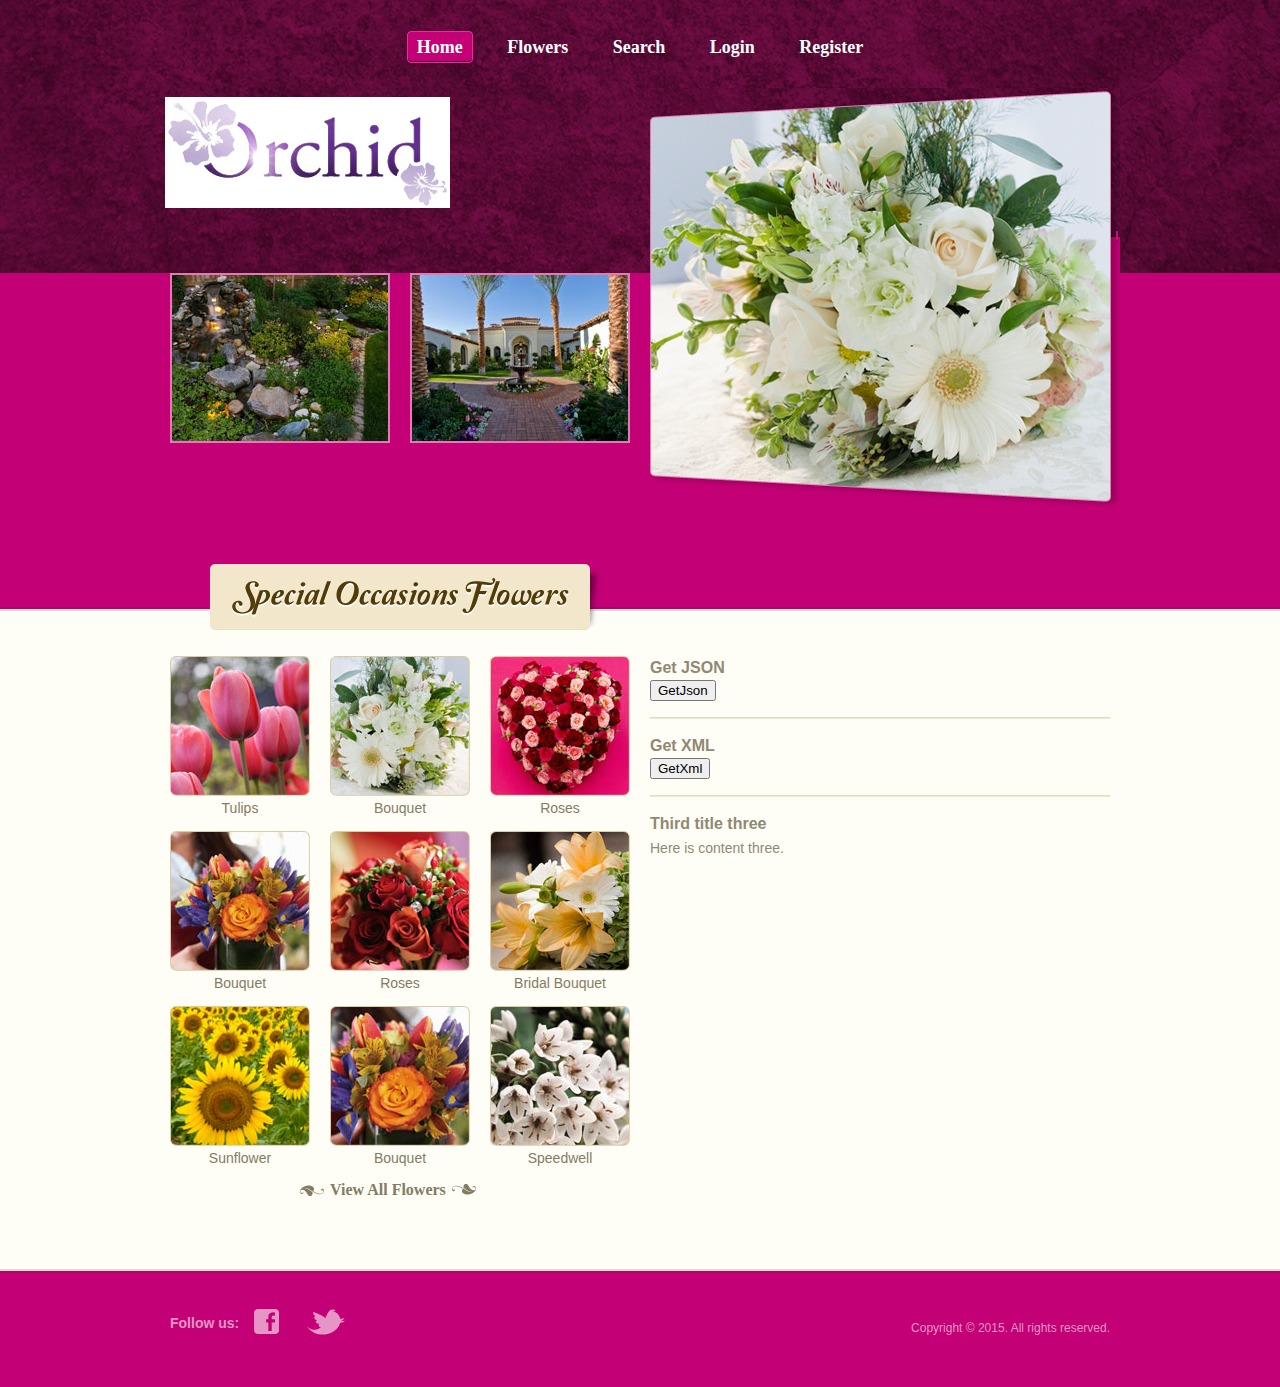
<file: src/main/resources/public/index.html>
<!DOCTYPE HTML>
<html>
  <head>
    <title>Orchid Flower</title>

    <meta http-equiv="content-type" content="text/html; charset=UTF-8">
    
    <script src="https://cdnjs.cloudflare.com/ajax/libs/jquery/2.2.0/jquery.min.js"></script>

    <link rel="stylesheet" type="text/css" href="stylesheets/style.css" media="all">

    <script type="text/javascript" src="js/index.js"></script>

  </head>

  <body>
   <div id="header">
		<ul>
			<li class="selected"><a href="index.html">home</a></li>
			<li><a href="flowers.html">flowers</a></li>
			<li><a href="search.html">search</a></li>
			<li><a href="login.html">login</a></li>
			<li><a href="register.html">register</a></li>
		</ul>
		<div class="logo">
			<a href="index.html"><img src="images/orchid_logo.jpg" alt=""></a>
		</div>
	</div>
	<div id="body">
		<div class="featured">
			<div>
				<ul>
					<li><a href="index.html"><img src="images/backyard.jpg" alt=""></a></li>
					<li><a href="index.html"><img src="images/garden.jpg" alt=""></a></li>
				</ul>
				<div class="section">
					<div>
						<a href="index.html"><img src="images/bridal-bouquet.jpg" alt=""></a>
					</div>
				</div>
			</div>
		</div>
		<div class="content">
			<span class="heading"><img src="images/special-occasions-flowers.gif" alt=""></span>
			<div>
				<div>
					<ul>
						<li>
							<a href="flowers.html">
							<img src="images/tulips.jpg" alt="">
							<span>Tulips</span>
							</a>
						</li>
						<li>
							<a href="flowers.html">
							<img src="images/bouquet.jpg" alt="">
							<span>Bouquet</span>
							</a>
						</li>
						<li>
							<a href="flowers.html">
							<img src="images/roses.jpg" alt="">
							<span>Roses</span>
							</a>
						</li>
						<li>
							<a href="flowers.html">
							<img src="images/bouquet2.jpg" alt="">
							<span>Bouquet</span>
							</a>
						</li>
						<li>
							<a href="flowers.html">
							<img src="images/roses2.jpg" alt="">
							<span>Roses</span>
							</a>
						</li>
						<li>
							<a href="flowers.html">
							<img src="images/bridal-bouquet2.jpg" alt="">
							<span>Bridal Bouquet</span>
							</a>
						</li>
						<li>
							<a href="flowers.html">
							<img src="images/sunflower.jpg" alt="">
							<span>Sunflower</span>
							</a>
						</li>
						<li>
							<a href="flowers.html">
							<img src="images/bouquet3.jpg" alt="">
							<span>Bouquet</span>
							</a>
						</li>
						<li>
							<a href="flowers.html">
							<img src="images/speedwell.jpg" alt="">
							<span>Speedwell</span>
							</a>
						</li>
					</ul>
					<h4><a href="flowers.html">view all flowers</a></h4>
				</div>
				<ul>
					<li>
						<h3>Get JSON</h3>
            <input type="button" value="GetJson" onclick="getJson()">
            <div class="flowers"></div>
					</li>
					<li>
						<h3>Get XML</h3>
            <input type="button" value="GetXml" onclick="getXml()">
            <div class="about"></div>
					</li>
					<li>
						<h3>Third title three</h3>
						<p>Here is content three.</p>
					</li>
				</ul>
			</div>
		</div>
	</div>
	<div id="footer">
		<div>
			<div class="connect">
				<h4>Follow us:</h4>
				<ul>
					<li class="facebook"><a href="http://facebook.com/freewebsitetemplates" target="_blank">facebook</a></li>
					<li class="twitter"><a href="http://twitter.com/fwtemplates" target="_blank">twitter</a></li>
				</ul>
			</div>
			<p>Copyright &copy; 2015. All rights reserved.</p>
		</div>
	</div>
  </body>
</html>
</file>
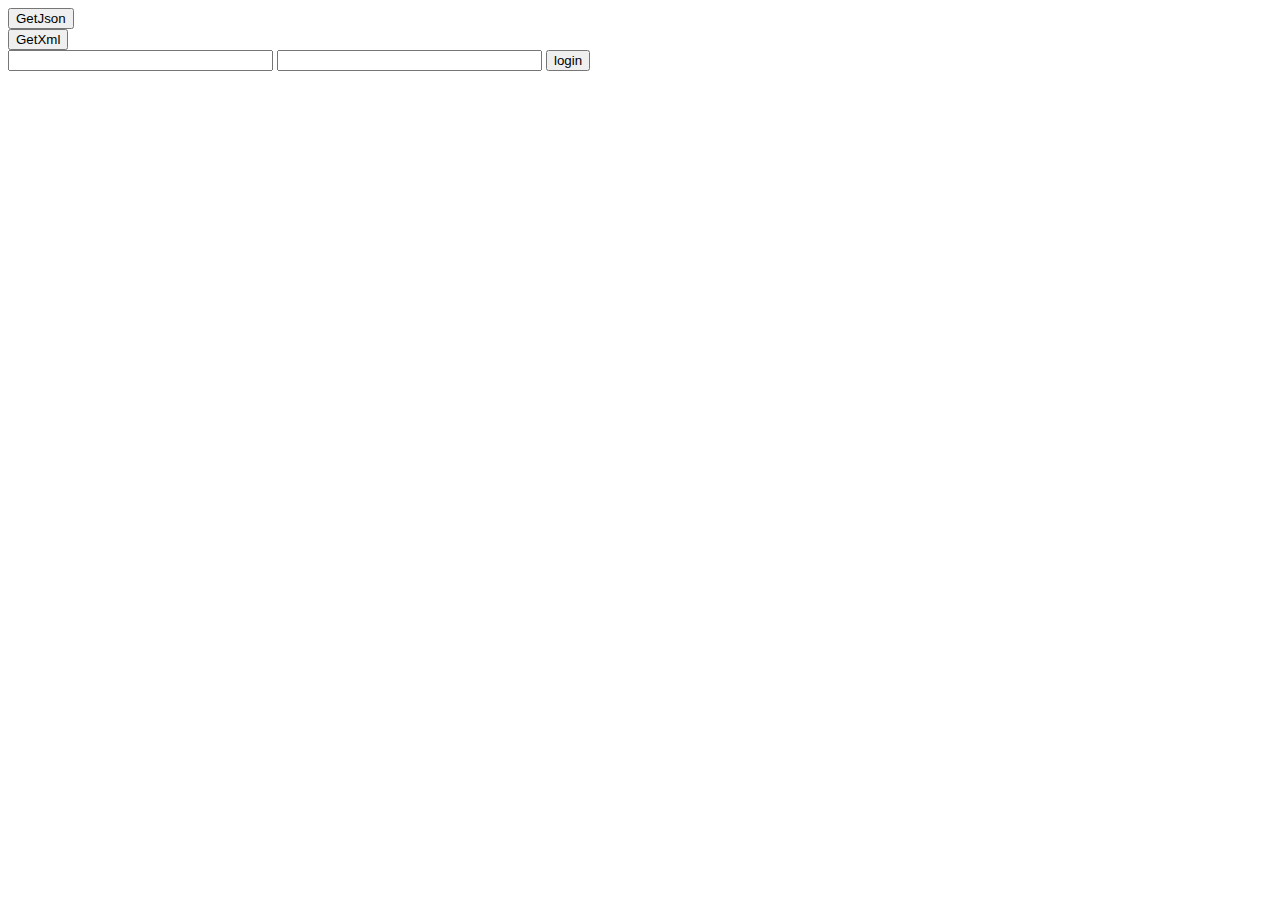
<file: src/main/resources/public/example.html>
<!DOCTYPE html>
<html>
    <head>
        <title>TestExample</title>
        <meta charset="UTF-8">
        <script src="https://cdnjs.cloudflare.com/ajax/libs/jquery/2.2.0/jquery.min.js"></script>
        <script>
        function getJson(){
          $.ajax({
            url : "/flowers",
            success : function(result) {
              var flowers = JSON.parse(result);
              if(flowers.length>0){
                for ( var i = 0; i < flowers.length; i++) {
                  $("div.flowers").append(
                    '<p class="question" id="' + flowers[i].id + '">' + flowers[i].name + '</p>' + '<br/>'
                  );
                }
              }
            }
          });
        }
        function getXml(){
		        $.ajax({
			           url : "/about",
                 type : "get",
                 success : function(result) {
                   branch = result.getElementsByTagName("Branch");
                   $("div.about").append(
	        	           '<p>Name:'+branch[0].childNodes[0].firstChild.nodeValue+'</p>'+
	        	           '<p>Profession:'+branch[0].childNodes[1].firstChild.nodeValue+'</p>'+
	        	           '<p>Since:'+branch[0].childNodes[2].firstChild.nodeValue+'</p>'+
                       '<p>Country:'+branch[0].childNodes[3].firstChild.nodeValue+'</p>'+
                       '<p>State:'+branch[0].childNodes[4].firstChild.nodeValue+'</p>'+
                       '<p>City:'+branch[0].childNodes[5].firstChild.nodeValue+'</p>'+
                       '<p>OpenHour:'+branch[0].childNodes[6].firstChild.nodeValue+'</p>'+
                       '<p>Phone:'+branch[0].childNodes[7].firstChild.nodeValue+'</p>'+
                       '<p>Email:'+branch[0].childNodes[8].firstChild.nodeValue+'</p>'+
                       '<p>Address:'+branch[0].childNodes[9].firstChild.nodeValue+'</p>'
                     );
                   }
                 });
               }
        function postJson(){
          var username = $("#username").val();
          var password = $("#password").val();
          var info = JSON.stringify({"username":username,"password":password});
          alert(info);
          $.ajax({
            contentType:'application/json',
            url : "/login",
		        type : "post",
		        dataType: "json",
            data:info,
            success : function(flowers){
              for ( var i = 0; i < flowers.length; i++) {
                $("div.flowers").append(
                  '<p class="question" id="' + flowers[i].id + '">' + flowers[i].name + '</p>' + '<br/>'
                );
              }
              alert("Login successfully.");
              window.location.href='/index.html';
            }
          });
        }
        </script>
    </head>
    <body>
        <input type="button" value="GetJson" onclick="getJson()">
        <div class="flowers"></div>
        <input type="button" value="GetXml" onclick="getXml()">
        <div class="about"></div>
        <input type="text" id="username" size="30">
        <input type="text" id="password" size="30">
        <input type="button" value="login" onclick="postJson()">
    </body>
</html>
</file>
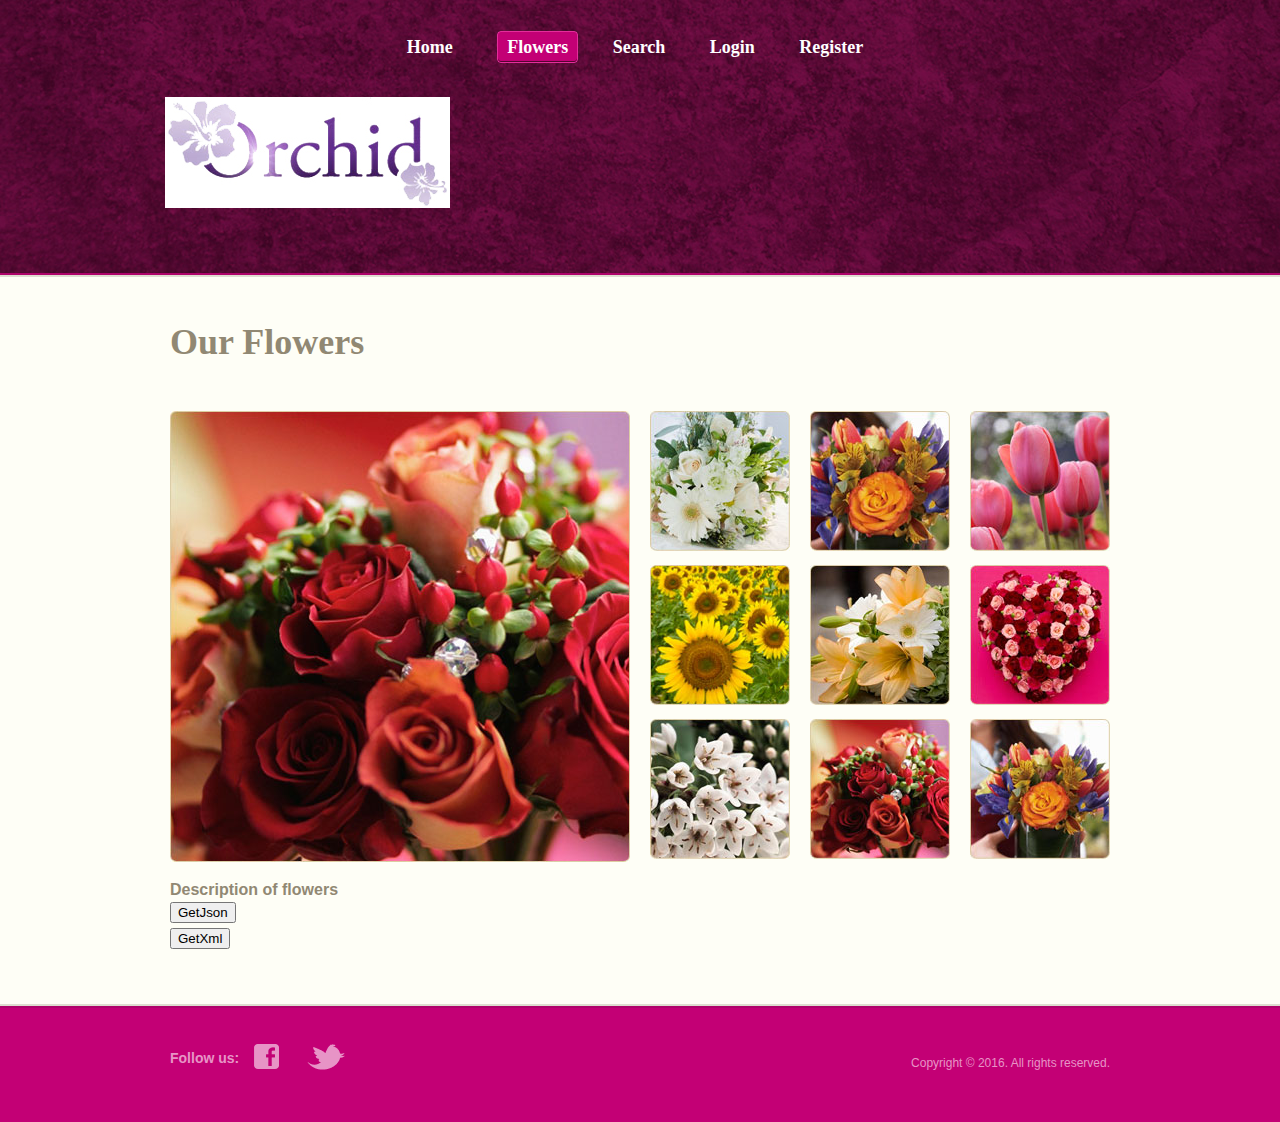
<file: src/main/resources/public/flowers.html>
<!DOCTYPE HTML>
<html>
  <head>
    <title>flowers</title>

    <meta http-equiv="content-type" content="text/html; charset=UTF-8">

    <script src="https://cdnjs.cloudflare.com/ajax/libs/jquery/2.2.0/jquery.min.js"></script>

    <link rel="stylesheet" type="text/css" href="stylesheets/style.css" media="all">

    <script type="text/javascript" src="js/index.js"></script>

  </head>

  <body>
    <div id="header">
		<ul>
			<li><a href="index.html">home</a></li>
			<li class="selected"><a href="flowers.html">flowers</a></li>
			<li><a href="search.html">search</a></li>
			<li><a href="login.html">login</a></li>
			<li><a href="register.html">register</a></li>
		</ul>
		<div class="logo">
			<a href="index.html"><img src="images/orchid_logo.jpg" alt=""></a>
		</div>
	</div>
	<div id="body">
		<div class="gallery">
			<h1>our flowers</h1>
			<div>
				<div>
					<a href="flowers.html"><img src="images/red-roses.jpg" alt=""></a>
				</div>
				<ul>
					<li><a href="flowers.html"><img src="images/bouquet.jpg" alt=""></a></li>
					<li><a href="flowers.html"><img src="images/bouquet3.jpg" alt=""></a></li>
					<li><a href="flowers.html"><img src="images/tulips.jpg" alt=""></a></li>
					<li><a href="flowers.html"><img src="images/sunflower.jpg" alt=""></a></li>
					<li><a href="flowers.html"><img src="images/bridal-bouquet2.jpg" alt=""></a></li>
					<li><a href="flowers.html"><img src="images/roses.jpg" alt=""></a></li>
					<li><a href="flowers.html"><img src="images/speedwell.jpg" alt=""></a></li>
					<li><a href="flowers.html"><img src="images/roses2.jpg" alt=""></a></li>
					<li><a href="flowers.html"><img src="images/bouquet2.jpg" alt=""></a></li>
				</ul>
			</div>
			<h3>Description of flowers</h3>
      <input type="button" value="GetJson" onclick="getJson()">
      <div class="flowers"></div>
      <input type="button" value="GetXml" onclick="getXml()">
      <div class="about"></div>
		</div>
	</div>
	<div id="footer">
		<div>
			<div class="connect">
				<h4>Follow us:</h4>
				<ul>
					<li class="facebook"><a href="#">facebook</a></li>
					<li class="twitter"><a href="#">twitter</a></li>
				</ul>
			</div>
			<p>Copyright &copy; 2016. All rights reserved.</p>
		</div>
	</div>
  </body>
</html>
</file>
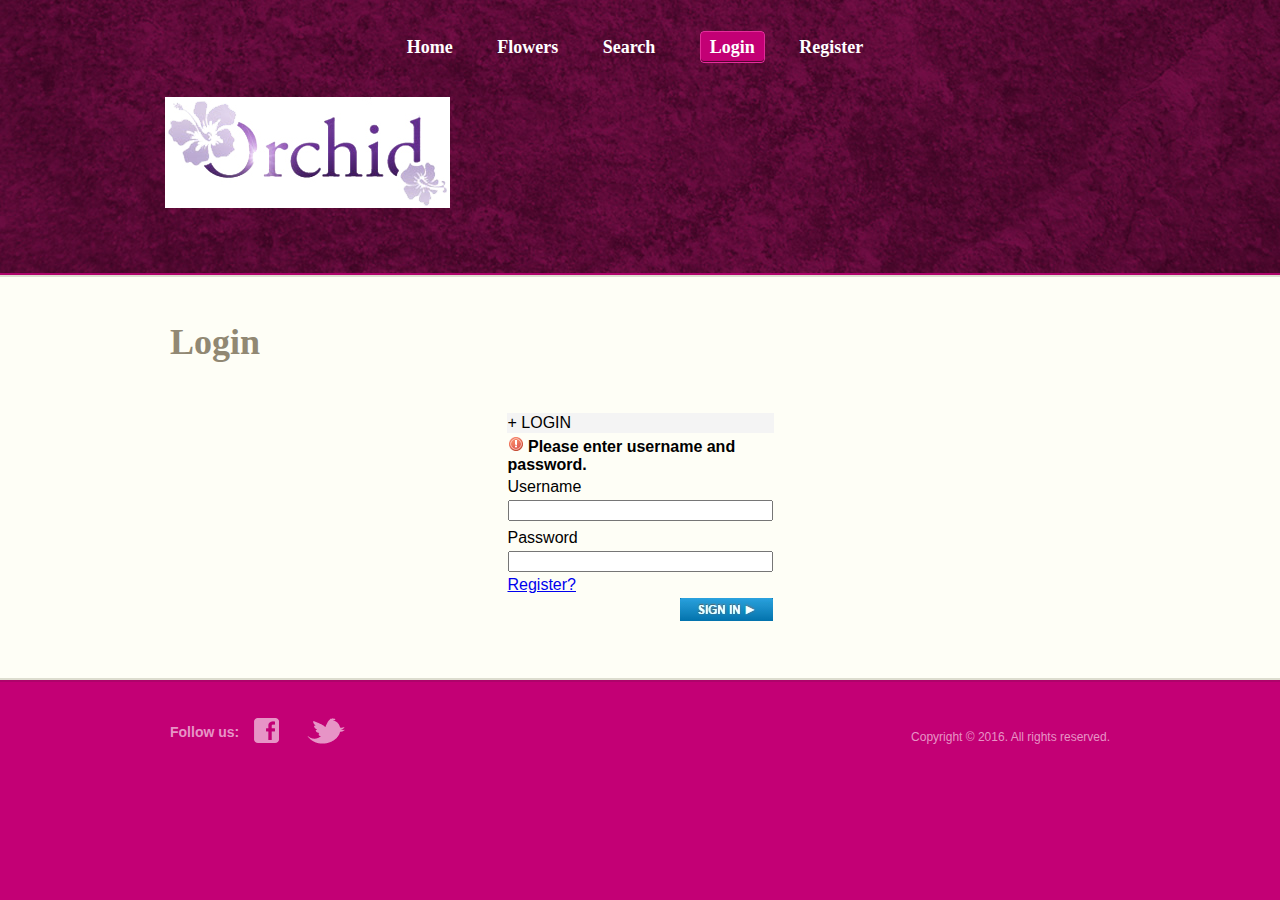
<file: src/main/resources/public/login.html>
<!DOCTYPE HTML>
<html>
  <head>
    <title>Login Page</title>

    <meta http-equiv="content-type" content="text/html; charset=UTF-8">

    <script src="https://cdnjs.cloudflare.com/ajax/libs/jquery/2.2.0/jquery.min.js"></script>

    <link rel="stylesheet" type="text/css" href="stylesheets/style.css" media="all">
    <script>
    function login(){
      var username = $("#username").val();
      var password = $("#password").val();
      var info = JSON.stringify({"username":username,"password":password});
      alert(info);
      $.ajax({
        contentType:'application/json',
        url : "/login",
        type : "post",
        dataType: "json",
        data:info,
        success : function(){
          alert("Login successfully.");
          window.location.href='/index.html';
        }
      });
    }
    </script>

  </head>

  <body>
    <div id="header">
				<ul>
					<li><a href="index.html">home</a></li>
					<li><a href="flowers.html">flowers</a></li>
					<li><a href="search.html">search</a></li>
					<li class="selected"><a href="login.html">login</a></li>
					<li><a href="register.html">register</a></li>
				</ul>
				<div class="logo">
					<a href="index.html"><img src="images/orchid_logo.jpg" alt="">
					</a>
				</div>
			</div>
			<div id="body">
				<div class="about">
					<h1>
						login
					</h1>
					<form action="LoginServlet" method="post">
						<table class="table">
							<tr>
								<td class="title">
									+ LOGIN
								</td>
							</tr>
							<tr>
								<td class="grey">
									<img src="images/warning.gif" width="16" height="16"
										alt="">
									<b>Please enter username and password.</b>
								</td>
							</tr>
							<tr>
								<td>
									Username
								</td>
							</tr>
							<tr>
								<td>
									<input id="username" name="username" type="text" class="username" size="30">
								</td>
							</tr>
							<tr>
								<td></td>
							</tr>
							<tr>
								<td>
									Password
								</td>
							</tr>
							<tr>
								<td>
									<input id="password" name="password" type="password" class="password"
										size="30">
								</td>
							</tr>
							<tr>
								<td class="orange">
									<a href="register.html">Register?</a>
								</td>
							</tr>
							<tr>
								<td class="button">
									<input type="image" src="images/login.jpg" alt="login" onclick="login()">
								</td>
							</tr>
						</table>
					</form>
				</div>
			</div>
			<div id="footer">
				<div>
					<div class="connect">
						<h4>
							Follow us:
						</h4>
						<ul>
							<li class="facebook">
								<a href="#">facebook</a>
							</li>
							<li class="twitter">
								<a href="#">twitter</a>
							</li>
						</ul>
					</div>
					<p>
						Copyright &copy; 2016. All rights reserved.
					</p>
				</div>
			</div>
  </body>
</html>
</file>
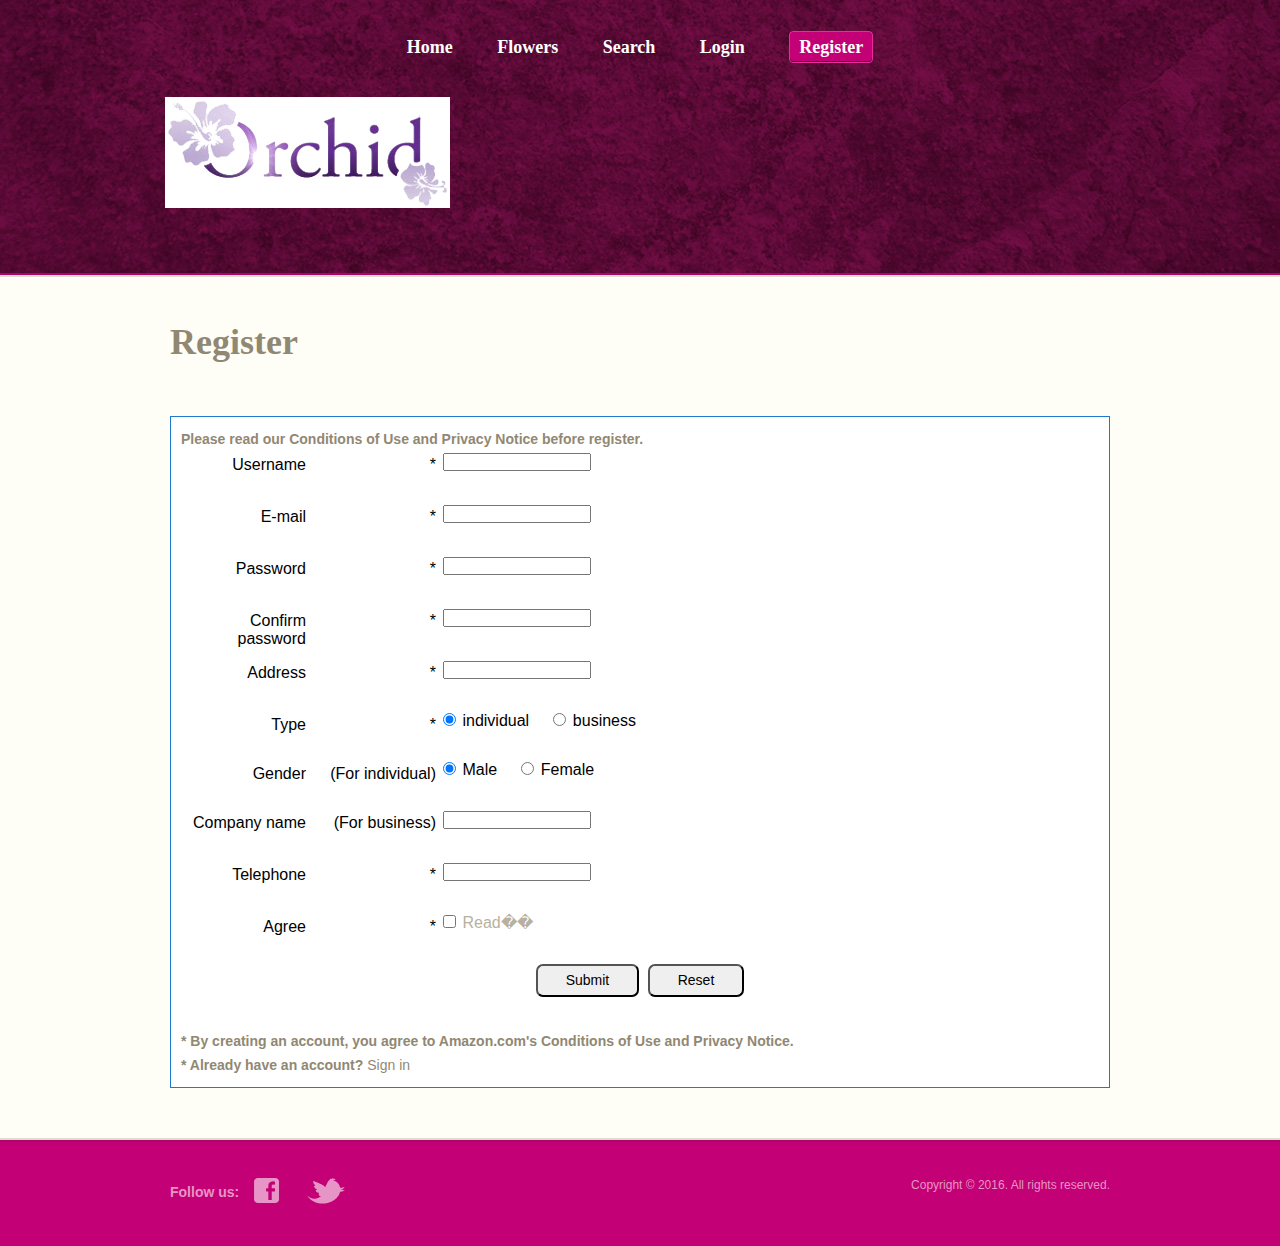
<file: src/main/resources/public/register.html>
<!DOCTYPE HTML>
<html>
  <head>
    <title>register</title>

    <meta http-equiv="content-type" content="text/html; charset=UTF-8">
    <script src="https://cdnjs.cloudflare.com/ajax/libs/jquery/2.2.0/jquery.min.js"></script>

    <link rel="stylesheet" type="text/css" href="stylesheets/style.css" media="all">
  	<link rel="stylesheet" type="text/css" href="stylesheets/register.css" media="all">
	  <script type="text/javascript" src="js/register.js"></script>
    <script>
    function register(){
      var username = $("#username").val();
      var password = $("#password").val();
      var email = $("email").val();
      var info = JSON.stringify({"username":username,"email":email,"password":password});
      alert(info);
      $.ajax({
        contentType:'application/json',
        url : "/register",
        type : "post",
        dataType: "json",
        data:info,
        success : function(){

          alert("register successfully.");
          window.location.href='/index.html';
        }
      });
    }
    </script>
  </head>

  <body>
    <div id="header">
		<ul>
			<li><a href="index.html">home</a></li>
			<li><a href="flowers.html">flowers</a></li>
			<li><a href="search.html">search</a></li>
			<li><a href="login.html">login</a></li>
			<li class="selected"><a href="register.html">register</a></li>
		</ul>
		<div class="logo">
			<a href="index.html"><img src="images/orchid_logo.jpg" alt=""></a>
		</div>
	</div>
	<div id="body">
		<div class="about">
			<h1>register</h1>
				<form action="RegisterServlet" method="post"
					onsubmit="return check_form()">
					<fieldset>

						<p><strong>
							Please read our Conditions of Use and Privacy Notice before
							register.
						</strong></p>
						<div>
							<label>
								Username
							</label>
							<input type="text" name="username" id="username" value=""
								size="20" maxlength="30" onblur="validate_username()">
							<label id="username_ele">
								*
							</label>
							<br>
						</div>
						<div>
							<label>
								E-mail
							</label>
							<input type="text" name="email" id="email" value="" size="20"
								maxlength="150" onblur="validate_email()">
							<label id="email_ele">
								*
							</label>
							<br>
						</div>
						<div>
							<label for="password">
								Password
							</label>
							<input type="password" name="password" id="password" size="20"
								maxlength="15" onblur="validate_password()">
							<label id="password_ele">
								*
							</label>
							<br>
						</div>
						<div>
							<label for="confirm_password">
								Confirm password
							</label>
							<input type="password" name="confirm_password"
								id="confirm_password" size="20" maxlength="15"
								onblur="confirm_passwords()">
							<label id="pw_ele">
								*
							</label>
							<br>

						</div>
						<div>
							<label for="address">
								Address
							</label>
							<input type="text" name="address" id="address" value="" size="20"
								maxlength="150" onblur="validate_address()">
							<label id="address_ele">
								*
							</label>
							<br>
						</div>
						<div>
							<label>
								Type
							</label>
							<input type="radio" name="type" value="individual" size="20" checked>
							individual &nbsp;&nbsp;&nbsp;
							<input type="radio" name="type" value="business" size="20">
							business
							<label id="type_ele">
								*
							</label>
							<br>
						</div>

						<div>
							<label>
								Gender
							</label>
							<input type="radio" name="sex" value="Male" size="20" checked>
							Male &nbsp;&nbsp;&nbsp;
							<input type="radio" name="sex" value="Female" size="20">
							Female
							<label id="sex_ele">
								(For individual)
							</label>
							<br>
						</div>
						<div>
							<label>
								Company name
							</label>
							<input type="text" name="cname" id="cname" value="" size="20"
								maxlength="150" onblur="validate_cname()">
							<label id="cname_ele">
								(For business)
							</label>
							<br>
						</div>
						<div>
							<label for="tel">
								Telephone
							</label>
							<input type="text" name="tel" id="tel" size="20" maxlength="15"
								onblur="validate_tel()">
							<label id="tel_ele">
								*
							</label>
							<br>

						</div>

						<div>
							<label for="AgreeToTerms">
								Agree
							</label>
							<input type="checkbox" name="AgreeToTerms" id="AgreeToTerms"
								value="1">
							<label>
							*
							</label>
							<a href="#" title="Conditions of Use and Privacy Notice.">Read��</a>
						</div>
						<div class="enter">
							<input type="submit" class="button" value="Submit" onclick="register()">
							<input type="reset" class="button" value="Reset">
						</div>

						<p>
							<strong>* By creating an account, you agree to
								Amazon.com's Conditions of Use and Privacy Notice.<br /> *
								Already have an account? </strong><a href="login.html">Sign in</a>
						</p>
					</fieldset>
				</form>
			</div>
	</div>
	<div id="footer">
		<div>
			<div class="connect">
				<h4>Follow us:</h4>
				<ul>
					<li class="facebook"><a href="#">facebook</a></li>
					<li class="twitter"><a href="#">twitter</a></li>
				</ul>
			</div>
			<p>Copyright &copy; 2016. All rights reserved.</p>
		</div>
	</div>
  </body>
</html>
</file>
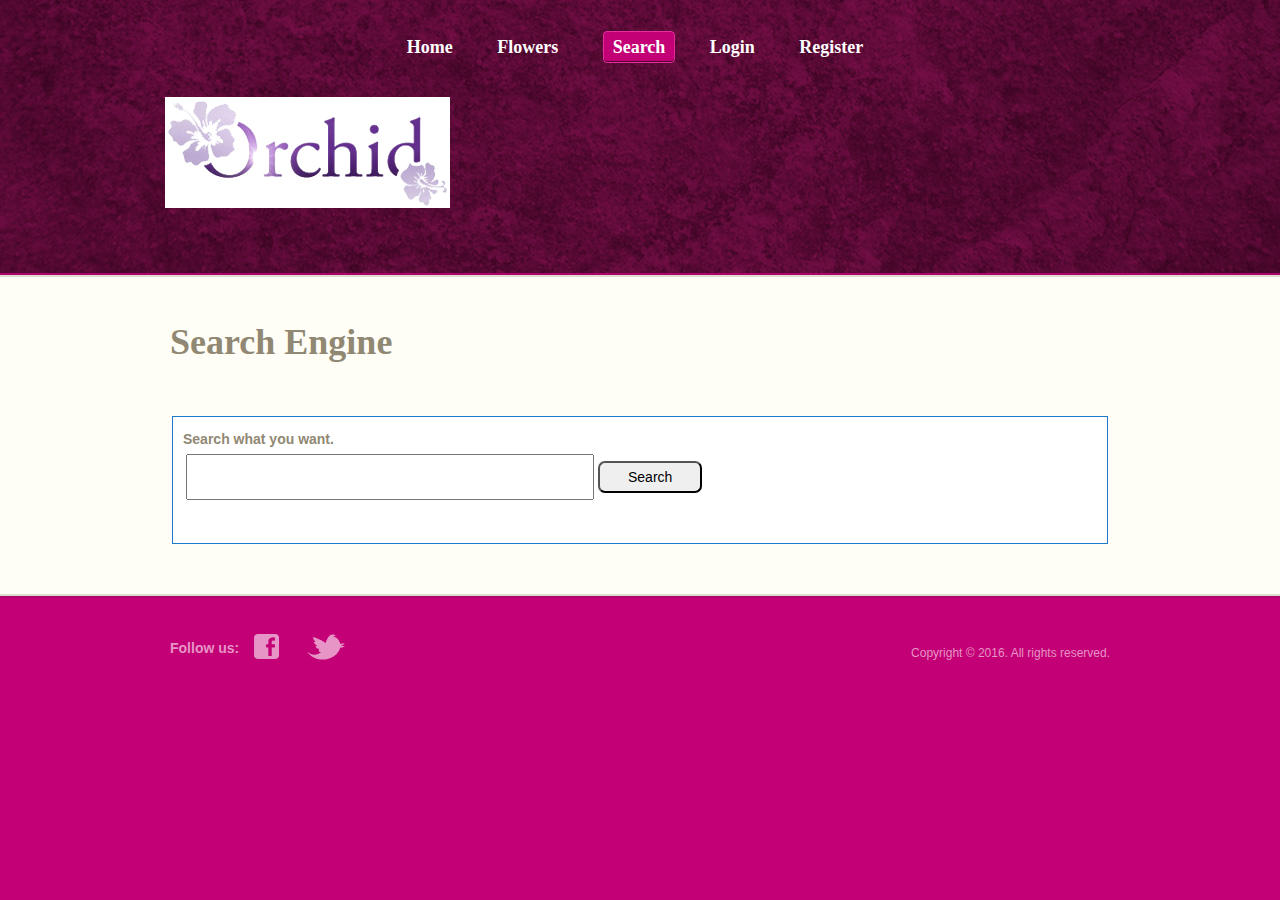
<file: src/main/resources/public/search.html>
<!DOCTYPE HTML>
<html>
  <head>
    <title>search</title>


    <meta http-equiv="content-type" content="text/html; charset=UTF-8">
    <link rel="stylesheet" type="text/css" href="stylesheets/style.css" media="all">
    <link rel="stylesheet" type="text/css" href="stylesheets/search.css" media="all">
  </head>

  <body>
    <div id="header">
		<ul>
			<li><a href="index.html">home</a></li>
			<li><a href="flowers.html">flowers</a></li>
			<li class="selected"><a href="search.html">search</a></li>
			<li><a href="login.html">login</a></li>
			<li><a href="register.html">register</a></li>
		</ul>
		<div class="logo">
			<a href="index.html"><img src="images/orchid_logo.jpg" alt=""></a>
		</div>
	</div>
	<div id="body">
		<div class="about">
			<h1>Search engine</h1>
				<form action="SearchServlet" method="post">
					<fieldset>

						<p><strong>
							Search what you want.
						</strong></p>
						<div class="enter">
						<table>
							<tr>
								<td class="search">
									<input type="text" class="search" id= "search" name="search">
								</td>
								<td>
									<input type="submit" class="button" value="Search">
								</td>
							</tr>
						</table>
						</div>

					</fieldset>
				</form>
		</div>
	</div>
	<div id="footer">
		<div>
			<div class="connect">
				<h4>Follow us:</h4>
				<ul>
					<li class="facebook"><a href="#">facebook</a></li>
					<li class="twitter"><a href="#">twitter</a></li>
				</ul>
			</div>
			<p>Copyright &copy; 2016. All rights reserved.</p>
		</div>
	</div>
  </body>
</html>
</file>
<file: src/main/resources/public/stylesheets/style.css>
body {
	background: #c30075;
	font-family: Arial, Helvetica, sans-serif;
	margin: 0;
	padding: 0;
}
#header {
	background: url(../images/bg-header.jpg) repeat-x center top;
	margin: 0;
	padding: 0;
	overflow: hidden;
	min-width: 960px;
}
#header ul {
	margin: 0 auto;
	overflow: hidden;
	padding: 31px 0 34px 0;
	text-align: center;
	width: 960px;
}
#header ul li {
	display: inline-block;
	list-style: none;
	margin: 0 15px;
	padding: 0;
}
#header ul li a {
	color: #fff;
	display: block;
	font-family: Times New Roman;
	font-size: 18px;
	font-weight: bold;
	height: 32px;
	line-height: 32px;
	margin: 0;
	padding: 0 10px 0 0;
	text-decoration: none;
	text-transform: capitalize;
}
#header ul li.selected,
#header ul li.selected a {
	background: url(../images/menu.gif) no-repeat top left;
}

#header ul li.selected {
	background-position: 0 0;
	padding: 0 0 0 10px;
}
#header ul li.selected a {
	background-position: right -34px;
}
#header ul li a:hover {
	color: #fff6e0;
}
#header div {
	margin: 0 auto;
	padding: 0 0 61px 10px;
	width: 960px;
}
#header div.logo a {
	display: block;
	margin: 0;
	padding: 0;
	width: 301px;
}
#header div.logo a img{
	border: 0;
}
#body {
	background: #fefef6 url(../images/bg-content.gif) repeat-x top left;
	margin: 0;
	padding: 0;
	min-width: 960px;
}
#body table.table {
	width:208px;
	border:0;
	margin:0 auto;
	padding:5;
	spacing:0;
}
#body div form table tr td.title {
	background-color: #f4f4f4;
}
#body div form table tr td.button {
	text-align: right;
}
#body div form table tr td.search {
	width: 400px;
}
#body h1 {
	color: #918873;
	font-family: Times New Roman;
	font-size: 36px;
	margin: 0;
	padding: 48px 0;
	text-transform: capitalize;
}
#body h3 {
	color: #918873;
	font-size: 16px;
	line-height: 24px;
	margin: 0;
	padding: 0;
	text-align: justify;
}
#body h3 a {
	color: #918873;
	margin: 0;
	padding: 0;
}
#body h3 a:hover {
	color: #b7b1a1;
}
#body p {
	color: #918873;
	font-size: 14px;
	line-height: 24px;
	margin: 0;
	padding: 0;
	text-align: justify;
}
#body p a {
	color: #918873;
}
#body p a:hover {
	color: #b7b1a1;
}
#body div.featured {
	background: #c30075 url(../images/bg-content.gif) repeat-x bottom left;
	height: 338px;
	margin: 0;
	padding: 0;
}
#body div.featured div {
	margin: 0 auto;
	padding: 0 10px;
	width: 940px;
}
#body div.featured div ul {
	margin: 0;
	overflow: hidden;
	padding: 0;
	width: 480px;
}
#body div.featured div ul li {
	float: left;
	list-style: none;
	margin: 0 20px 0 0;
	padding: 0;
	width: 220px;
}
#body div.featured div ul li img {
	border: 2px solid #e07cb3;
	margin: 0;
	padding: 0;
}
#body div.featured div div.section {
	position: relative;
}
#body div.featured div div.section div {
	left: 470px;
	position: absolute;
	top: -359px;
	width: 470px;
}
#body div.featured div div.section div img {
	border: 0;
	margin: 0;
}
#body div.featured h2 {
	color: #f085c5;
	font-size: 25px;
	margin: -12px 0 0 0;
	padding: 0;
	text-transform: capitalize;
}
#body .content {
	margin: 0 auto;
	padding: 0 0 72px 0;
	width: 960px;
}
#body .content span.heading {
	display: block;
	margin: 0;
	padding: 0;
	position: relative;
}
#body .content span.heading img {
	left: 50px;
	position: absolute;
	top: -47px;
	z-index: 3;
}
#body .content div {
	margin: 0;
	padding: 0;
	overflow: hidden;
	width: 960px;
}
#body .content div ul {
	float: left;
	margin: 0;
	padding: 45px 0 0 0;
	width: 470px;
}
#body .content div ul li {
	background: url(../images/border.gif) repeat-x bottom left;
	list-style: none;
	margin: 0 10px 15px 0;
	padding: 0 0 18px 0;
}
#body .content div ul li:last-child {
	background: none;
}
#body .content div div ul li a {
	text-decoration: none;
}
#body .content div div ul li a:hover span {
	color: #b7b1a1;
}
#body .content div div ul li img {
	border: 0;
}
#body .content h3 {
	color: #918873;
	font-size: 16px;
	line-height: 24px;
	margin: 0;
	padding: 0;
}
#body .content h3 a {
	color: #918873;
}
#body .content h3 a:hover {
	color: #b7b1a1;
}
#body .content div ul li p {
	color: #918873;
	font-size: 14px;
	line-height: 24px;
	margin: 0;
	padding: 0;
	text-align: justify;
}
#body .content div ul li p a {
	color: #918873;
}
#body .content div ul li p a:hover {
	color: #b7b1a1;
}
#body .content div div {
	float: left;
    margin: 0 10px 0 0;
    overflow: hidden;
    padding: 0 10px 0 0;
    width: 470px;
}
#body .content div div ul {
	float: none;
	margin: 0;
	overflow: hidden;
	width: 480px;
}
#body .content div div ul li {
	background: none;
	float: left;
	list-style: none;
	margin: 0 10px 15px;
	padding: 0;
}
#body .content div div ul li span {
	color: #857b63;
	display: block;
	font-size: 14px;
	margin: 0;
	padding: 0;
	text-align: center;
}
#body .content div div h4 {
	background: url(../images/icons.gif) no-repeat left -62px;
	float: left;
	margin: 0 0 0 140px;
	padding: 0 0 0 30px;
}
#body .content div div h4 a {
	background: url(../images/icons.gif) no-repeat right -86px;
	color: #857b63;
	display: block;
	height: 16px;
	font-family: Times New Roman;
	font-size: 16px;
	margin: 0;
	padding: 0 30px 0 0;
	text-decoration: none;
	text-transform: capitalize;
}
#body .content div div h4 a:hover {
	color: #b7b1a1;
}
#body .gallery {
	margin: 0 auto;
	padding: 0;
	padding: 0 0 50px 10px;
	width: 950px;
}
#body .gallery div {
	margin: 0;
	overflow: hidden;
	padding: 0 0 5px 0;
}
#body .gallery div div {
	float: left;
	width: 470px;
}
#body .gallery div ul {
	float: left;
	margin: 0;
	overflow: hidden;
	padding: 0;
	width: 480px;
}
#body .gallery div ul li {
	float: left;
	list-style: none;
	margin: 0 10px 10px;
	padding: 0;
}
#body .gallery div img{
	border: 0;
}
#body .handling {
	margin: 0 auto;
	padding: 0 10px 50px 10px;
	width: 940px;
}
#body .handling div {
	overflow: hidden;
	padding: 0;
}
#body .handling div ul {
	float: left;
	margin: 0;
	padding: 20px 0 0;
	width: 560px;
}
#body .handling div ul li {
	background: url(../images/bullet.gif) no-repeat 0 10px;
	list-style: none;
	margin: 0;
	padding: 0 30px 0 20px;
}
#body .handling div div {
	float: left;
	margin: 0;
	padding: 20px 0 0;
	width: 378px;
}
#body .handling div div img {
	border: 1px solid #948b76;
	margin: 0;
	padding: 0;
}
#body .payment {
	margin: 0 auto;
	overflow: hidden;
	padding: 0 0 50px 0;
	width: 940px;
}
#body .payment div {
	overflow: hidden;
}
#body .payment div .article {
	float: left;
	margin: 0;
	padding: 0;
	width: 600px;
}
#body .payment .section1 {
	background: url(../images/border2.gif) repeat-x bottom left;
	margin: 0 0 20px 0;
	padding: 0 0 20px 0;
}
#body .payment .section1 .article {
	padding: 0 20px 0 0;
}
#body .payment .section2 .article {
	padding: 0 0 0 20px;
}
#body .payment div .article ul {
	margin: 0;
	padding: 0 0 0 10px;
}
#body .payment div .article ul li {
	background: url(../images/bullet.gif) no-repeat 0 10px;
	list-style: none;
	margin: 0;
	padding: 0 0 0 15px;
}
#body .payment div div {
	float: left;
	margin: 0;
	padding: 0;
	width: 320px;
}
#body .payment div div img {
	border: 1px solid #918873;
	margin: 0;
	padding: 0;
}
#body .about {
	margin: 0 auto;
	padding: 0 10px 50px 10px;
	width: 940px;
}
#body .about h2 {
	color: #918873;
	font-size: 16px;
	margin: 0;
	padding: 0 0 5px 0;
	text-transform: capitalize;
}
#body .about div {
	margin: 0;
	padding: 0 0 30px 0;
}
#body .blog {
	margin: 0 auto;
	overflow: hidden;
	padding: 0 10px 50px 10px;
	width: 940px;
}
#body .blog div {
	float: left;
	margin: 0;
	padding: 0;
	width: 640px;
}
#body .blog ul {
	float: right;
	margin: 0;
	padding: 0 0 0 28px;
	width: 272px;
}
#body .blog ul li {
	background: url(../images/border2.gif) repeat-x bottom left;
	list-style: none;
	margin: 0 0 15px;
	padding: 0 0 15px;
}
#body .blog ul li h3 {
	font-size: 14px;
}
#body .blog ul li:last-child {
	background: none;
}
#body .contact {
	margin: 0 auto;
	padding: 0 10px 50px 10px;
	width: 940px;
}
#body .contact div {
	overflow: hidden;
	margin: 0;
	padding: 0;
}
#body .contact div div {
	float: left;
	width: 470px;
}
#body .contact ul {
	margin: 0;
	padding: 0;
}
#body .contact ul li {
	color: #918873;
	font-size: 14px;
	list-style: none;
	margin: 0;
	padding: 8px 0 0;
}
#body .contact ul li span {
	background: url(../images/colon.gif) no-repeat center right;
	display: inline-block;
	margin: 0 10px 0 0;
	padding: 0;
	width: 80px;
}
#body .contact div h4 {
	color: #918873;
	font-size: 14px;
	margin: 0;
	padding: 30px 0 0;
	text-transform: uppercase;
}
#footer {
	background: url(../images/bg-footer.gif) repeat-x top left;
	margin: 0;
	padding: 40px 0;
}
#footer div {
	margin: 0 auto;
	overflow: hidden;
	padding: 0;
	width: 940px;
}
#footer div .connect {
	float: left;
	overflow: hidden;
	width: auto;
}
#footer div .connect h4 {
	color: #e794c6;
	float: left;
	font-size: 14px;
	font-weight: bold;
	line-height: 28px;
	margin: 0;
	padding: 0;
}
#footer div .connect ul {
	float: left;
	margin: 0;
	padding: 0;
	overflow: hidden;
	width: 200px;
}
#footer div .connect ul li {
	float: left;
	list-style: none;
	margin: 0 0 0 15px;
	padding: 0;
}
#footer div .connect ul li a {
	display: block;
	height: 26px;
	width: 38px;
	text-indent: -99999em;
}
#footer div .connect ul li.facebook a {
	background: url(../images/icons.gif) no-repeat 0 0;
}
#footer div .connect ul li.twitter a {
	background: url(../images/icons.gif) no-repeat 0 -30px;
}
#footer div p {
	color: #e794c6;
	float: right;
	font-size: 12px;
}
</file>
<file: src/main/resources/public/stylesheets/register.css>
* {
    margin:0;
    padding:0;
}

a {
    color:#b7b1a1;
    text-decoration:none;    
}

a:hover {
    color:#1E7ACE;
}

input, select,textarea {
    padding:1px;
    margin:2px;
    font-size:11px;
}
input.button {
	display: inline-block;
	outline: none;
	cursor: pointer;
	text-align: center;
	font: 14px/100% Arial, Helvetica, sans-serif;
	padding: .5em 2em .55em;
	-webkit-border-radius: .5em; 
	-moz-border-radius: .5em;
	border-radius: .5em;

}
input.button:hover {
	background: #f47c20;
}
input.button:active {
	position: relative;
	top: 1px;
}
#formwrapper {
    width:450px;
    margin:15px auto;
    padding:20px;
    text-align:center;
    border:1px #1E7ACE solid;
}

fieldset {
    padding:10px;
    margin-top:5px;
    border:1px solid #1E7ACE;
    background:#fff;
}


fieldset label {
    float:left;
    width:120px;
    text-align:right;
    padding:4px;
    margin:1px;
}

fieldset div {
    clear:left;
    margin-bottom:2px;
}

.enter{ text-align:center;}
.clear {
    clear:both;
}
</file>
<file: src/main/resources/public/stylesheets/search.css>
input.button {
	display: inline-block;
	outline: none;
	cursor: pointer;
	text-align: center;
	font: 14px/100% Arial, Helvetica, sans-serif;
	padding: .5em 2em .55em;
	-webkit-border-radius: .5em; 
	-moz-border-radius: .5em;
	border-radius: .5em;

}
input.button:hover {
	background: #f47c20;
}
input.button:active {
	position: relative;
	top: 1px;
}
fieldset {
    padding:10px;
    margin-top:5px;
    border:1px solid #1E7ACE;
    background:#fff;
}


fieldset label {
    float:left;
    width:120px;
    text-align:right;
    padding:4px;
    margin:1px;
}

fieldset div {
    clear:left;
    margin-bottom:2px;
}

.enter{ text-align:center;}

select {
	width:145px;
}
.search{
	width:400px;
	height:40px;
}
</file>
